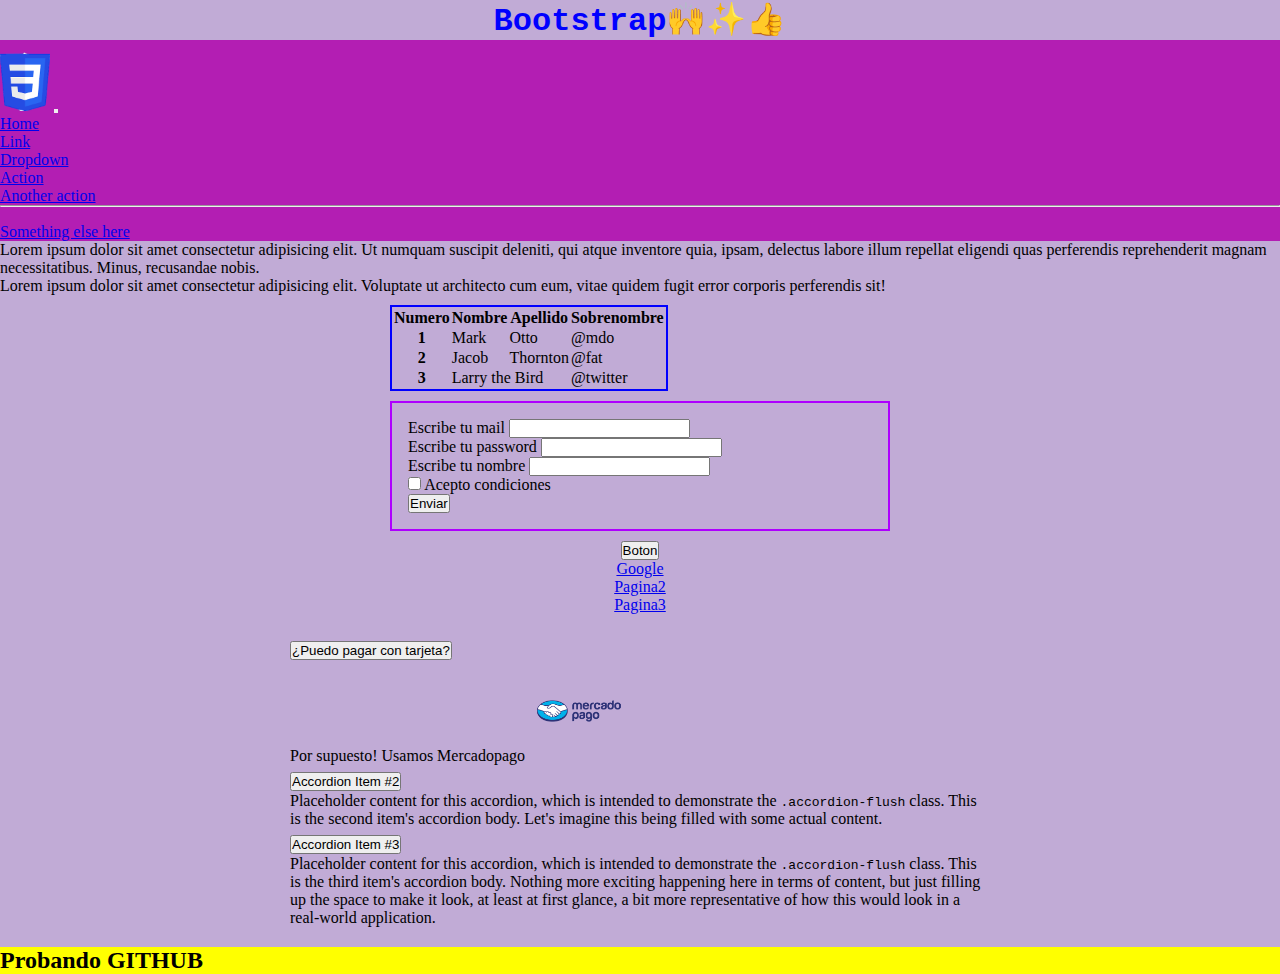
<file: index.html>
<!DOCTYPE html>
<html lang="en">
<head>
    <meta charset="UTF-8">
    <meta name="viewport" content="width=device-width, initial-scale=1.0">
    <link href="https://cdn.jsdelivr.net/npm/bootstrap@5.3.2/dist/css/bootstrap.min.css" rel="stylesheet" integrity="sha384-T3c6CoIi6uLrA9TneNEoa7RxnatzjcDSCmG1MXxSR1GAsXEV/Dwwykc2MPK8M2HN" crossorigin="anonymous">
    <link rel="stylesheet" href="./css/estilo.css">
    <title>Bootstrap🙌✨👍</title>
</head>
<body>
    <header>
        <h1 class="p-4 estiloPropio">Bootstrap🙌✨👍</h1>
        <nav class="navbar navbar-expand-lg colorPropio ">
            <div class="container-fluid">
              <a class="navbar-brand" href="#"><img class="logo" src="./img/logo.png" alt="logo"></a>
              <button class="navbar-toggler" type="button" data-bs-toggle="collapse" data-bs-target="#navbarSupportedContent" aria-controls="navbarSupportedContent" aria-expanded="false" aria-label="Toggle navigation">
                <span class="navbar-toggler-icon"></span>
              </button>
              <div class="collapse navbar-collapse" id="navbarSupportedContent">
                <ul class="navbar-nav me-auto mb-2 mb-lg-0">
                  <li class="nav-item">
                    <a class="nav-link active" aria-current="page" href="#">Home</a>
                  </li>
                  <li class="nav-item">
                    <a class="nav-link" href="#">Link</a>
                  </li>
                  <li class="nav-item dropdown">
                    <a class="nav-link dropdown-toggle" href="#" role="button" data-bs-toggle="dropdown" aria-expanded="false">
                      Dropdown
                    </a>
                    <ul class="dropdown-menu">
                      <li><a class="dropdown-item" href="#">Action</a></li>
                      <li><a class="dropdown-item" href="#">Another action</a></li>
                      <li><hr class="dropdown-divider"></li>
                      <li><a class="dropdown-item" href="#">Something else here</a></li>
                    </ul>
                  </li>
                </ul>
              </div>
            </div>
          </nav>
    </header>
    <main>
        <section class="parrafos">
            <p class="p-3 lead">Lorem ipsum dolor sit amet consectetur adipisicing elit. Ut numquam suscipit deleniti, qui atque inventore quia, ipsam, delectus labore illum repellat eligendi quas perferendis reprehenderit magnam necessitatibus. Minus, recusandae nobis.</p>
            <p class="p-4">Lorem ipsum dolor sit amet consectetur adipisicing elit. Voluptate ut architecto cum eum, vitae quidem fugit error corporis perferendis sit!</p>
        </section>
        <section class="tabla">
            <table class="table table-primary table-striped table-hover radius">
                <thead>
                  <tr>
                    <th scope="col">Numero</th>
                    <th scope="col">Nombre</th>
                    <th scope="col">Apellido</th>
                    <th scope="col">Sobrenombre</th>
                  </tr>
                </thead>
                <tbody>
                  <tr>
                    <th scope="row">1</th>
                    <td>Mark</td>
                    <td>Otto</td>
                    <td>@mdo</td>
                  </tr>
                  <tr>
                    <th scope="row">2</th>
                    <td>Jacob</td>
                    <td>Thornton</td>
                    <td>@fat</td>
                  </tr>
                  <tr>
                    <th scope="row">3</th>
                    <td colspan="2">Larry the Bird</td>
                    <td>@twitter</td>
                  </tr>
                </tbody>
              </table>
        </section>
        <section class="formulario">
            <form>
                <div class="mb-3">
                  <label for="exampleInputEmail1" class="form-label">Escribe tu mail</label>
                  <input type="email" class="form-control" id="exampleInputEmail1" aria-describedby="emailHelp">
                </div>
                <div class="mb-3">
                  <label for="exampleInputPassword1" class="form-label">Escribe tu password</label>
                  <input type="password" class="form-control" id="exampleInputPassword1">
                </div>
                <div class="mb-3">
                    <label for="exampleInputPassword1" class="form-label">Escribe tu nombre</label>
                    <input type="text" class="form-control" id="exampleInputPassword1">
                  </div>
                <div class="mb-3 form-check">
                  <input type="checkbox" class="form-check-input" id="exampleCheck1">
                  <label class="form-check-label" for="exampleCheck1">Acepto condiciones</label>
                </div>
                <button type="submit" class="btn btn-primary">Enviar</button>
              </form>
        </section>
        <section class="botonDropdown">
            <div class="dropdown">
                <button class="btn btn-info dropdown-toggle" type="button" data-bs-toggle="dropdown" aria-expanded="false">
                  Boton
                </button>
                <ul class="dropdown-menu">
                  <li><a class="dropdown-item" href="http://www.google.com" target="_blank">Google</a></li>
                  <li><a class="dropdown-item" href="#">Pagina2</a></li>
                  <li><a class="dropdown-item" href="#">Pagina3</a></li>
                </ul>
              </div>
        </section>
        <section class="acordeon">
            <div class="accordion accordion-flush" id="accordionFlushExample">
                <div class="accordion-item">
                  <h2 class="accordion-header">
                    <button class="accordion-button collapsed" type="button" data-bs-toggle="collapse" data-bs-target="#flush-collapseOne" aria-expanded="false" aria-controls="flush-collapseOne">
                      ¿Puedo pagar con tarjeta?
                    </button>
                  </h2>
                  <div id="flush-collapseOne" class="accordion-collapse collapse" data-bs-parent="#accordionFlushExample">
                    <div class="accordion-body">Por supuesto! Usamos Mercadopago
                        <img class="mercado" src="./img/MP.png" alt="Mercadopago">
                    </div>
                  </div>
                </div>
                <div class="accordion-item">
                  <h2 class="accordion-header">
                    <button class="accordion-button collapsed" type="button" data-bs-toggle="collapse" data-bs-target="#flush-collapseTwo" aria-expanded="false" aria-controls="flush-collapseTwo">
                      Accordion Item #2
                    </button>
                  </h2>
                  <div id="flush-collapseTwo" class="accordion-collapse collapse" data-bs-parent="#accordionFlushExample">
                    <div class="accordion-body">Placeholder content for this accordion, which is intended to demonstrate the <code>.accordion-flush</code> class. This is the second item's accordion body. Let's imagine this being filled with some actual content.</div>
                  </div>
                </div>
                <div class="accordion-item">
                  <h2 class="accordion-header">
                    <button class="accordion-button collapsed" type="button" data-bs-toggle="collapse" data-bs-target="#flush-collapseThree" aria-expanded="false" aria-controls="flush-collapseThree">
                      Accordion Item #3
                    </button>
                  </h2>
                  <div id="flush-collapseThree" class="accordion-collapse collapse" data-bs-parent="#accordionFlushExample">
                    <div class="accordion-body">Placeholder content for this accordion, which is intended to demonstrate the <code>.accordion-flush</code> class. This is the third item's accordion body. Nothing more exciting happening here in terms of content, but just filling up the space to make it look, at least at first glance, a bit more representative of how this would look in a real-world application.</div>
                  </div>
                </div>
              </div>
        </section>
    </main>
<footer>
  <h2>Probando GITHUB</h2>
</footer>

<script src="https://cdn.jsdelivr.net/npm/bootstrap@5.3.2/dist/js/bootstrap.bundle.min.js" integrity="sha384-C6RzsynM9kWDrMNeT87bh95OGNyZPhcTNXj1NW7RuBCsyN/o0jlpcV8Qyq46cDfL" crossorigin="anonymous"></script>
</body>
</html>
</file>
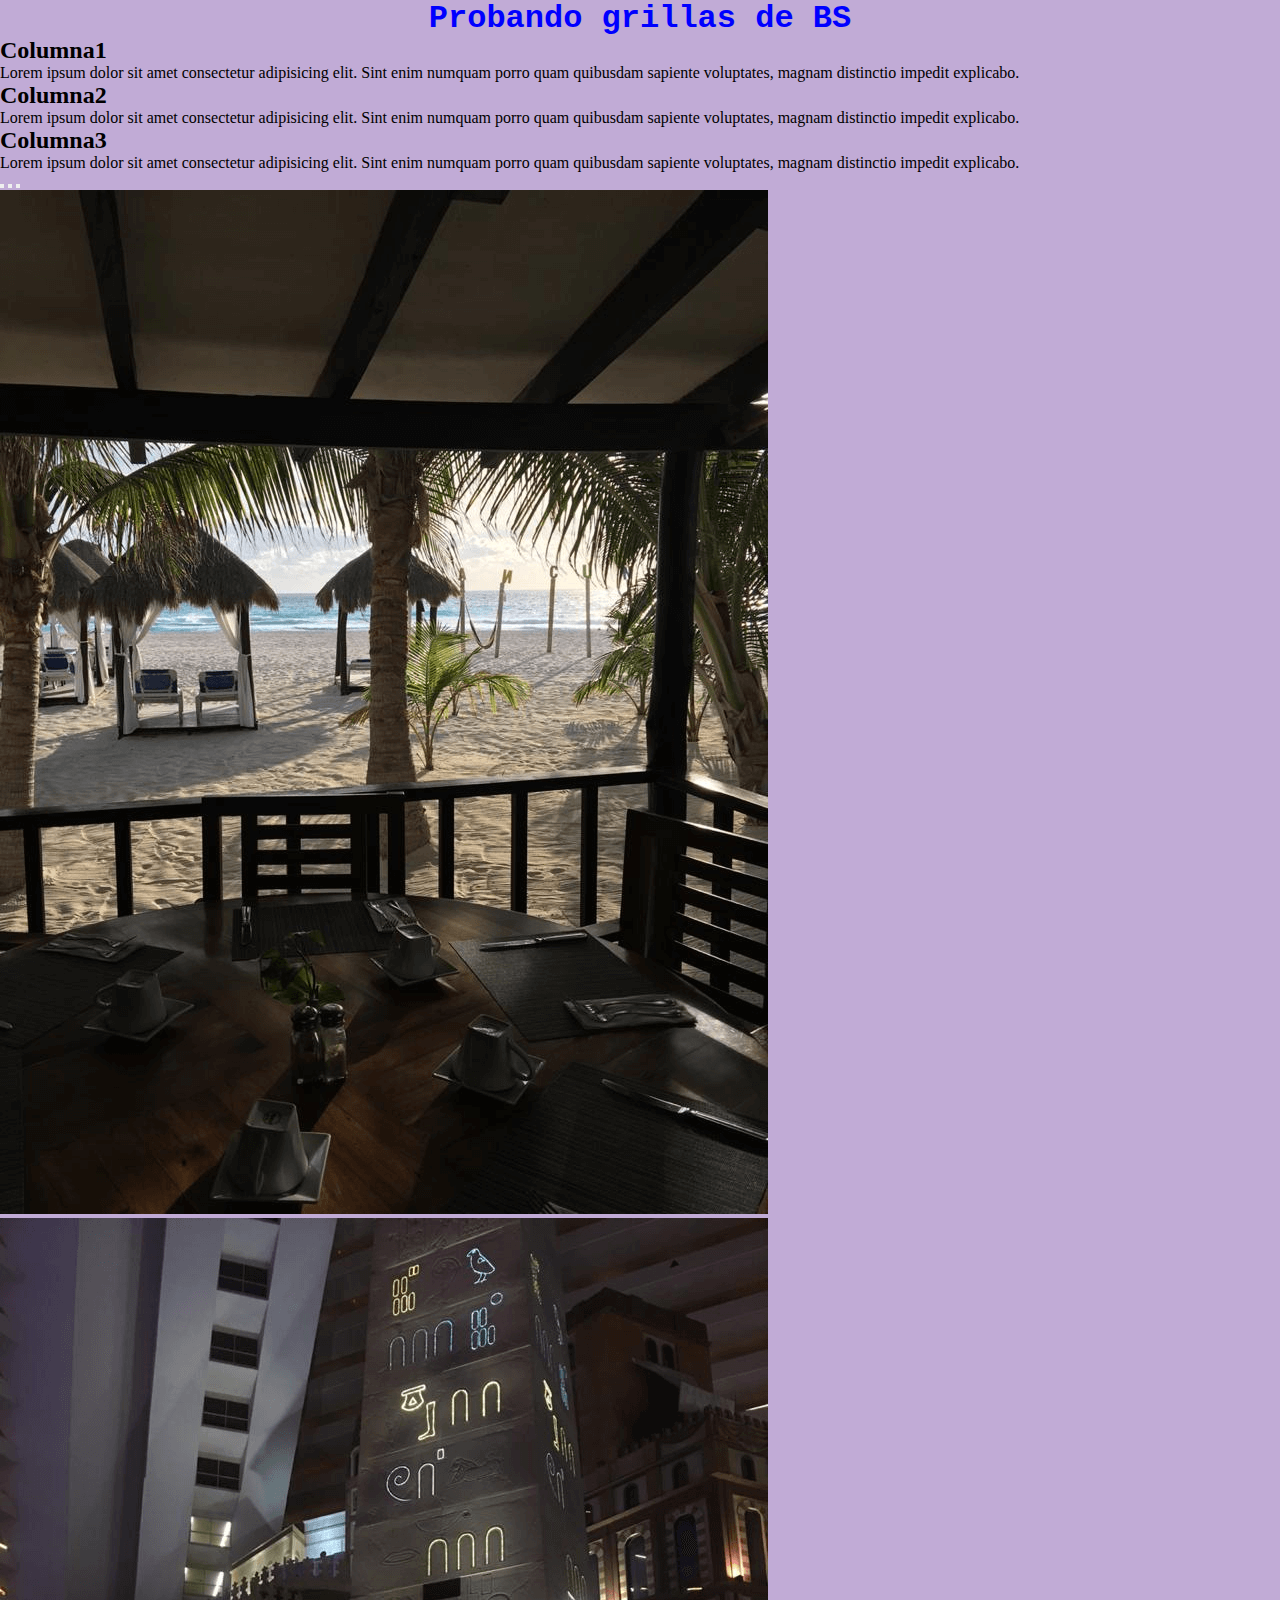
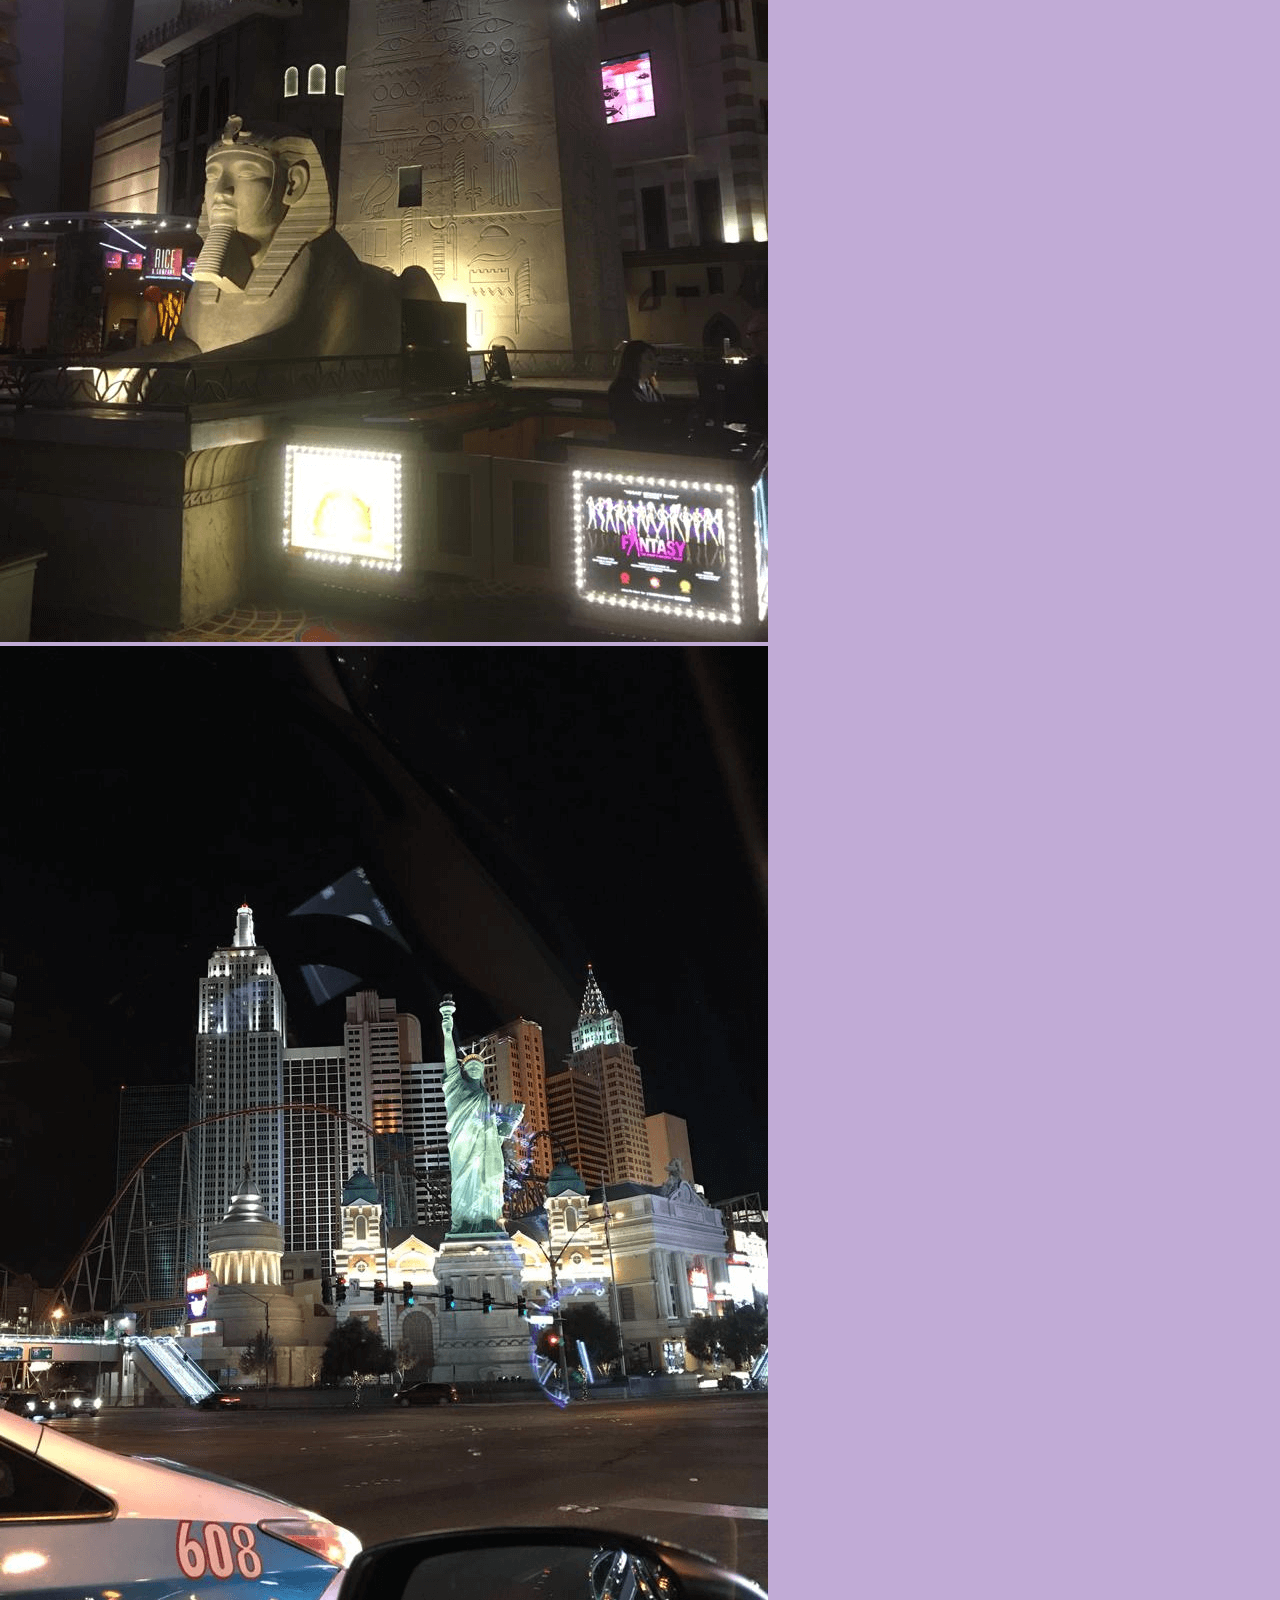
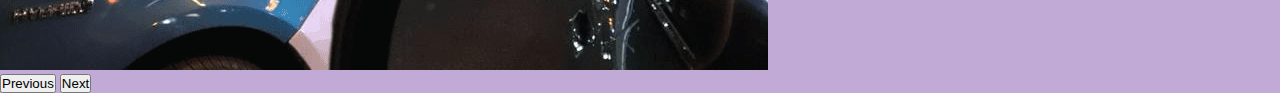
<file: pages/grid.html>
<!DOCTYPE html>
<html lang="en">
<head>
    <meta charset="UTF-8">
    <meta name="viewport" content="width=device-width, initial-scale=1.0">
    <link href="https://cdn.jsdelivr.net/npm/bootstrap@5.3.2/dist/css/bootstrap.min.css" rel="stylesheet" integrity="sha384-T3c6CoIi6uLrA9TneNEoa7RxnatzjcDSCmG1MXxSR1GAsXEV/Dwwykc2MPK8M2HN" crossorigin="anonymous">
    <link rel="stylesheet" href="../css/estilo.css">
    <title>Bootstrap Grid</title>
</head>
<body>
    <header>
        <h1 class="titular estiloPropio">
            Probando grillas de BS
        </h1>
    </header>
    <main class="container">
        <div class="row">
            <div class="col-lg-4 col-sm-6 col-xs-12">
                <h2>Columna1</h2>
                <p>Lorem ipsum dolor sit amet consectetur adipisicing elit. Sint enim numquam porro quam quibusdam sapiente voluptates, magnam distinctio impedit explicabo.</p>
            </div>
            <div class="col-lg-4 col-sm-6 col-xs-12">
                <h2>Columna2</h2>
                <p>Lorem ipsum dolor sit amet consectetur adipisicing elit. Sint enim numquam porro quam quibusdam sapiente voluptates, magnam distinctio impedit explicabo.</p>
            </div>
            <div class="col-lg-4 col-sm-12 col-xs-12">
                <h2>Columna3</h2>
                <p>Lorem ipsum dolor sit amet consectetur adipisicing elit. Sint enim numquam porro quam quibusdam sapiente voluptates, magnam distinctio impedit explicabo.</p>
            </div>
        </div>
        <div>
            <div id="carouselExampleIndicators" class="carousel slide w-50 mx-auto">
                <div class="carousel-indicators">
                  <button type="button" data-bs-target="#carouselExampleIndicators" data-bs-slide-to="0" class="active" aria-current="true" aria-label="Slide 1"></button>
                  <button type="button" data-bs-target="#carouselExampleIndicators" data-bs-slide-to="1" aria-label="Slide 2"></button>
                  <button type="button" data-bs-target="#carouselExampleIndicators" data-bs-slide-to="2" aria-label="Slide 3"></button>
                </div>
                <div class="carousel-inner">
                  <div class="carousel-item active">
                    <img src="../img/1.png" class="d-block w-100" alt="1">
                  </div>
                  <div class="carousel-item">
                    <img src="../img/2.png" class="d-block w-100" alt="2">
                  </div>
                  <div class="carousel-item">
                    <img src="../img/3.png" class="d-block w-100" alt="3">
                  </div>
                </div>
                <button class="carousel-control-prev" type="button" data-bs-target="#carouselExampleIndicators" data-bs-slide="prev">
                  <span class="carousel-control-prev-icon" aria-hidden="true"></span>
                  <span class="visually-hidden">Previous</span>
                </button>
                <button class="carousel-control-next" type="button" data-bs-target="#carouselExampleIndicators" data-bs-slide="next">
                  <span class="carousel-control-next-icon" aria-hidden="true"></span>
                  <span class="visually-hidden">Next</span>
                </button>
              </div>
        </div>
    </main>
<script src="https://cdn.jsdelivr.net/npm/bootstrap@5.3.2/dist/js/bootstrap.bundle.min.js" integrity="sha384-C6RzsynM9kWDrMNeT87bh95OGNyZPhcTNXj1NW7RuBCsyN/o0jlpcV8Qyq46cDfL" crossorigin="anonymous"></script>
</body>
</html>
</file>
<file: css/estilo.css>
*{
    margin: 0;
    padding: 0;
    box-sizing: border-box;
}
body{
    background-color: #c1abd6;
}
.estiloPropio{
    font-family: 'Courier New', Courier, monospace;
    color: blue;
    text-align: center;
}
.tabla{
    width: 500px;
    margin: 10px auto;
}
.radius{
    border: solid blue 2px;
}
.formulario{
    width: 500px;
    margin: 10px auto;
    border:solid rgb(174, 0, 255) 2px;
    padding: 1rem;
}
.botonDropdown{
    text-align: center;
}
.logo{
    width: 50px;
}
.colorPropio{
    background-color: rgb(179, 30, 179);
}
.mercado{
    width: 100px;
}
.acordeon{
    width: 700px;
    margin: 20px auto;
}
footer{
    background-color: yellow;
}
</file>
